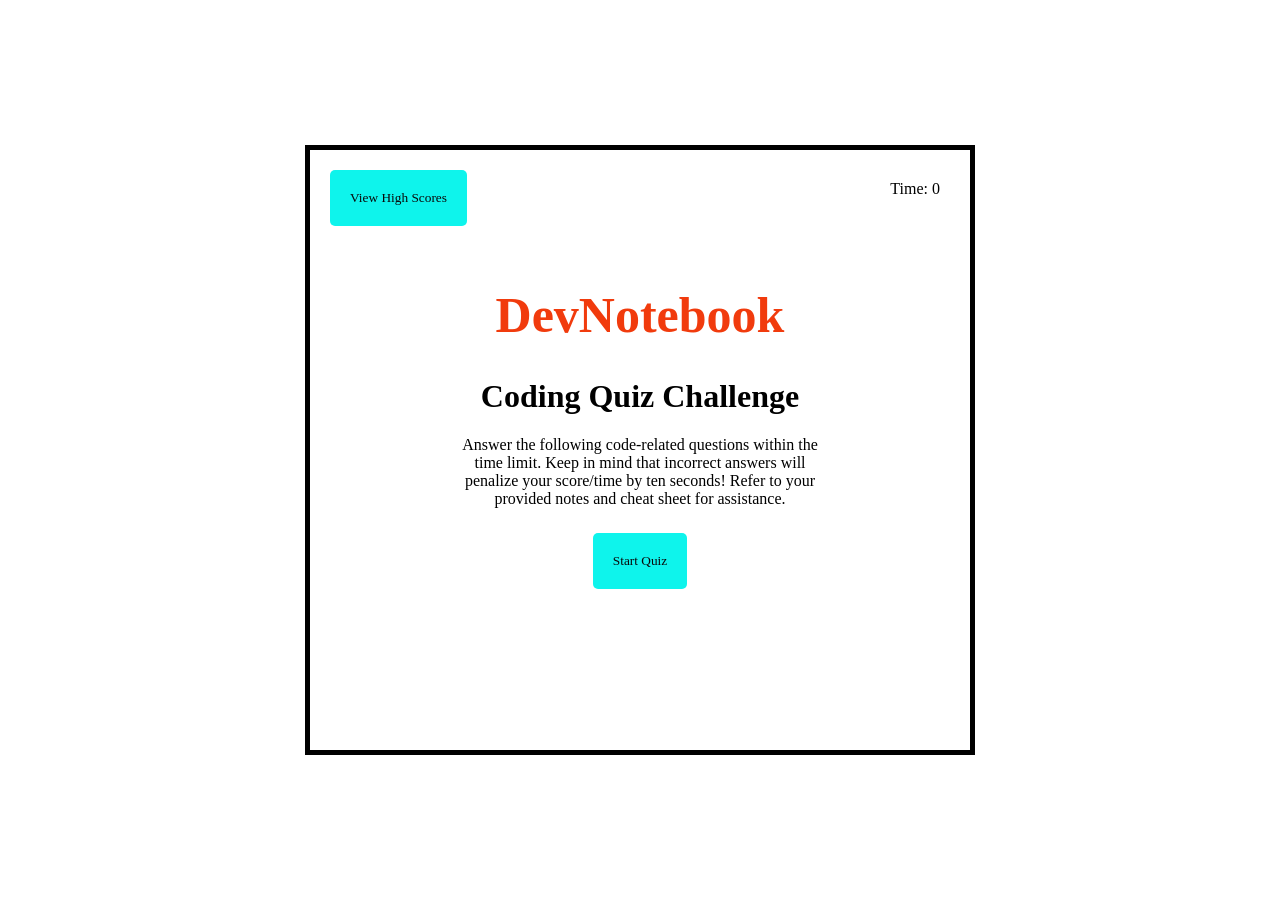
<file: index.html>
<!--index.html-->

<!DOCTYPE html>
<html lang="en">

<head>
	<meta charset="UTF-8" />
	<meta name="viewport"
		content="width=device-width,
				initial-scale=1.0" />
	<link rel="stylesheet" href="index.css" />
	<title>Code Quiz</title>
</head>

<body>
	<div class="containerNew">
		<header>
			<div>
				<a href="highscore.html">
					<button class="scores-header"
							id="view-high-scores">
						View High Scores
					</button>
				</a>
			</div>

			<div class="timer">
				<p>
					Time:
					<span id="timer">
						0
					</span>
				</p>
			</div>
		</header>

		<main class="quiz">
			<div id="quiz-start">
				<div class="landing"
					id="start-screen">
					<h1 id="top">
						DevNotebook
					</h1>
					<h1>
						Coding Quiz Challenge
					</h1>
					<p>
						Answer the following code-related questions within the time limit. 
						Keep in mind that incorrect answers will penalize your score/time by ten seconds! 
						Refer to your provided notes and cheat sheet for assistance.
					</p>
					<button id="start">
						Start Quiz
					</button>
				</div>
			</div>

			<div class="hide" id="questions">
				<h2 id="question-words"></h2>
				<div class="options" id="options">
				</div>
			</div>

			<div class="hide" id="quiz-end">
				<h2>All Done!</h2>
				<p>Your final score is:
					<span id="score-final">
					</span>
				</p>
				<p>
					Please enter your name:
					<input type="text"
						id="name"
						max="3" />
					<button id="submit-score">
						Submit
					</button>
				</p>
			</div>

			<div id="feedback"
				class="feedback hide">
			</div>
		</main>
	</div>
	<script src="index.js"></script>
</body>

</html>
</file>
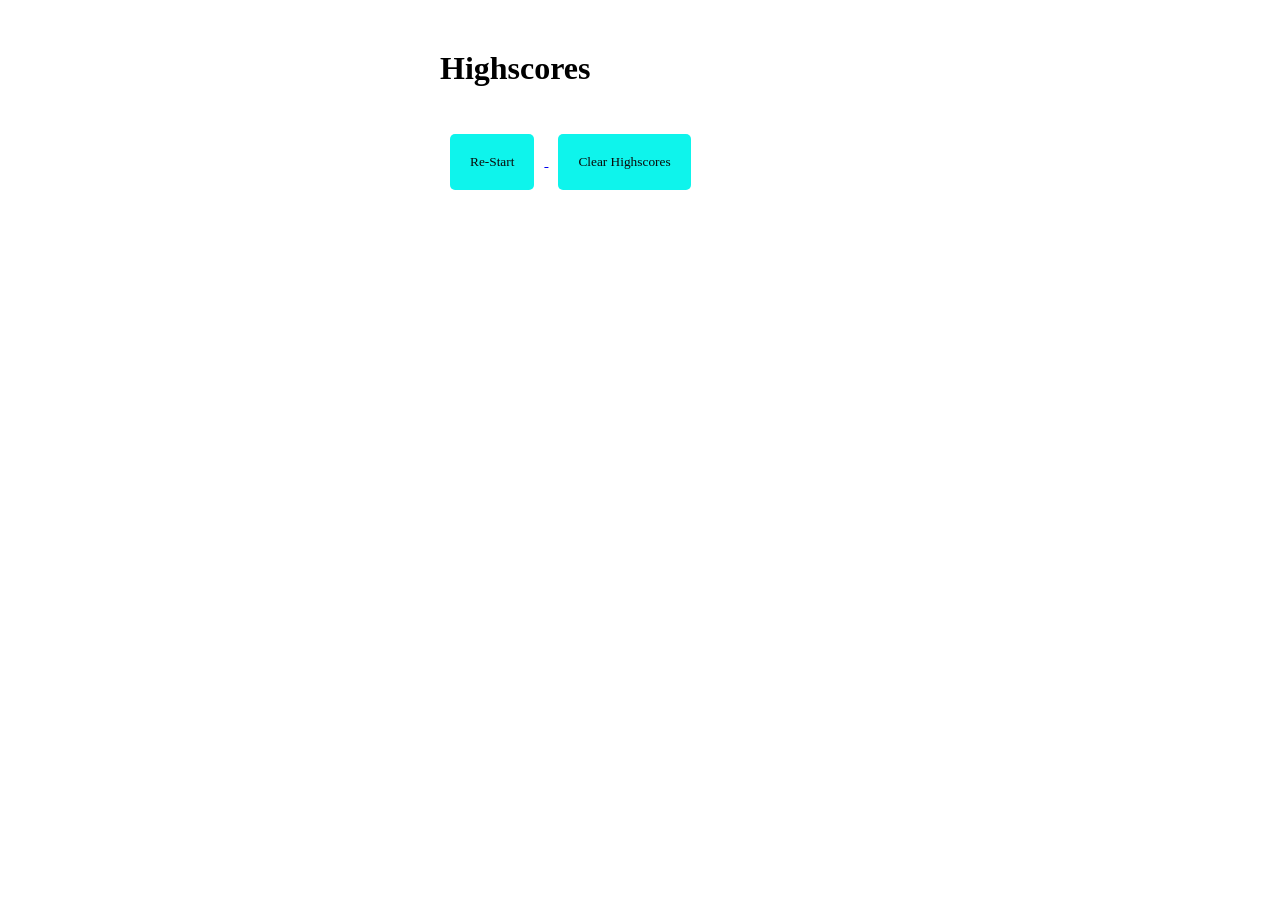
<file: highscore.html>
<!--highscore.html-->

<!DOCTYPE html>
<html lang="en">

<head>
	<meta charset="UTF-8" />
	<meta name="viewport"
		content="width=device-width,
				initial-scale=1.0" />
	<link rel="stylesheet"
		href="index.css" />
	<script src="highscore.js"></script>
	<title>Code Quiz - High Scores</title>
</head>

<body>
	<div class="scores">
		<h1>Highscores</h1>
		<ol id="highscores"></ol>
		<a href="index.html">
			<button>
				Re-Start
			</button>
		</a>
		<button id="clear">
			Clear Highscores
		</button>
	</div>
</body>

</html>
</file>
<file: index.css>
/* Style.css */

* {
	font-family: Georgia, Times, "Times New Roman", serif;
}

.quiz,.scores {
	margin: 50px auto 0 auto;
	max-width: 400px;
}

#top {
	color: rgb(241, 59, 13);
	font-size: 50px;
}

.containerNew {
	border: 5px solid;
	position: absolute;
	top: 50%;
	left: 50%;
	height: 580px;
	width: 50%;
	transform: translate(-50%, -50%);
	padding: 10px;
}

p {
	margin: 15px 15px;
}

.landing {
	text-align: center;
}

.scoresHeader {
	position: absolute;
	top: 15px;
	left: 15px;
}

.timer {
	position: absolute;
	top: 15px;
	right: 15px;
}

button {
	display: inline-block;
	margin: 10px;
	cursor: pointer;
	color: #0a0909;
	background-color: #0ef4ec;
	border-radius: 5px;
	border: 0;
	padding: 20px;
}

button:hover {
	background-color: #27f1e3;
}

.options button {
	display: block;
}

input[type="text"] {
	font-size: 100%;
}

.hide {
	display: none;
}

.feedback {
	font-style: bold;
	font-size: 120%;
	margin-top: 20px;
	padding-top: 15px;
	color: #0e0d0d;
	border-top: 2px solid #17c4f4;
}

ol {
	padding-left: 15px;
	max-height: 600px;
	overflow: auto;
}

li {
	padding: 5px;
	list-style: decimal inside none;
}

li:nth-child(odd) {
	background-color: #090909;
}

@media screen and (max-width: 768px) {
	.containerNew {
		width: 80%;
	}
}

@media screen and (max-width: 575px) {
	.containerNew {
		width: 90%;
	}

	.quiz,
	.scores {
		max-width: 90%;
	}
}
</file>
